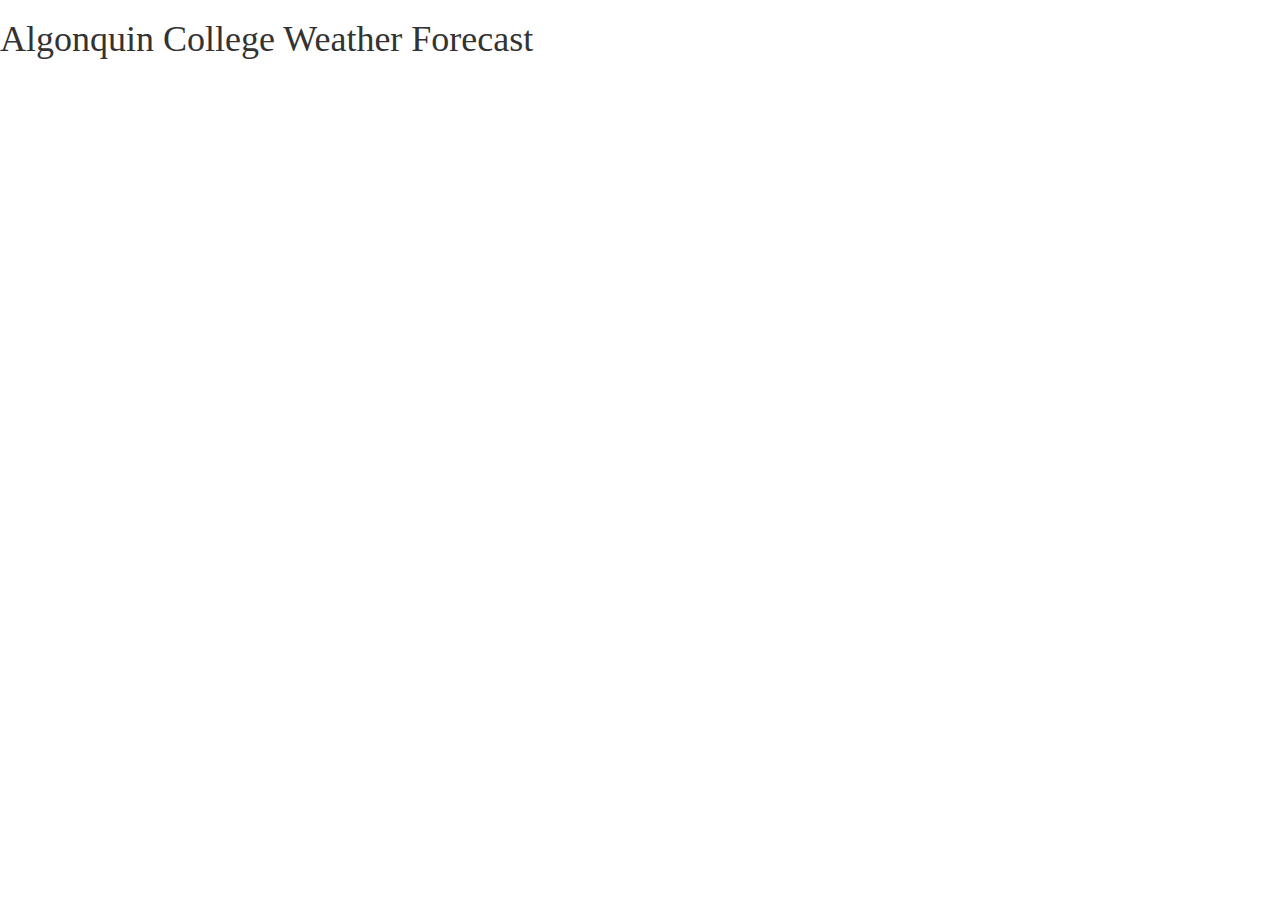
<file: index.html>
<html>
    <head>
        <meta charset="UTF-8">
        <title>Dynamically Loading Scripts</title>
    </head>
    <link rel="stylesheet" href="https://maxcdn.bootstrapcdn.com/bootstrap/3.3.5/css/bootstrap.min.css">
    <body>
        <h1>Algonquin College Weather Forecast</h1>

        <!-- somewhere in the body add your <div class="mywidget"> -->
        <script type="text/javascript" src="js/main.js"></script>
        <div class="weather-forecast">

        </div>
        <div class="mywidget">
            
        </div>
    </body>
</html>
</file>
